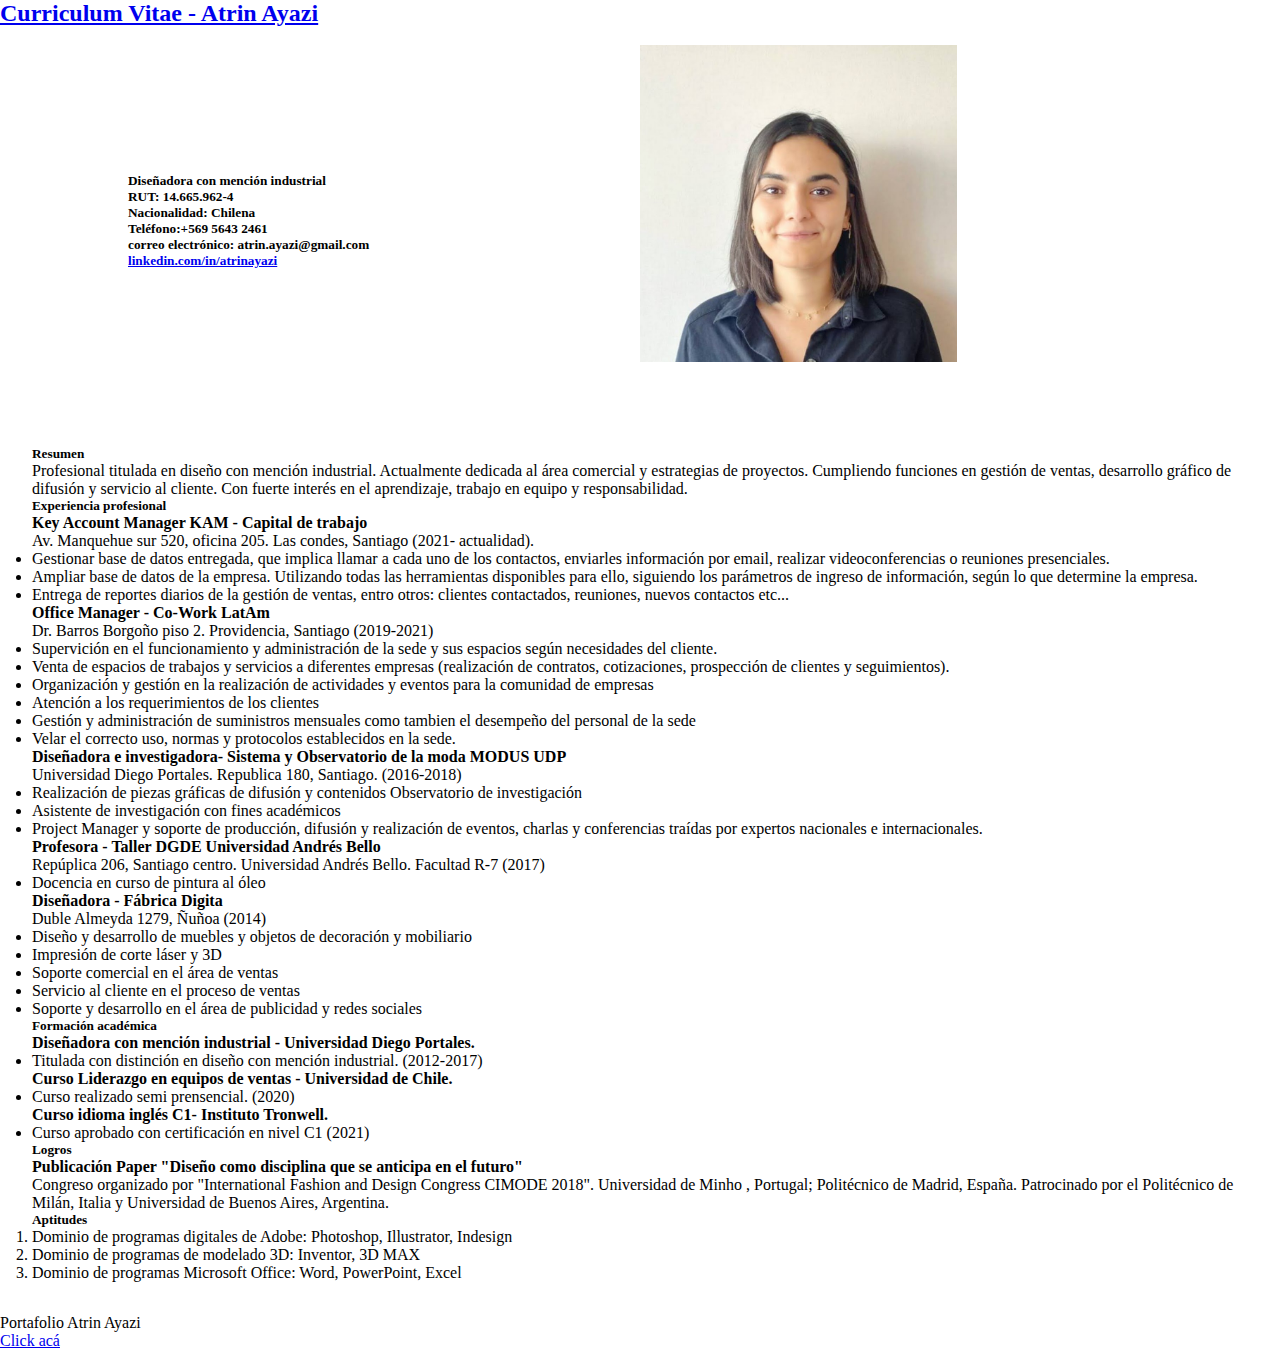
<file: index.html>
<!DOCTYPE html>
<html lang="es">
  <head>
    <meta charset="UTF-8" />
    <meta http-equiv="X-UA-Compatible" content="IE=edge" />
    <meta name="viewport" content="width=device-width, initial-scale=1.0" />
    <title>CURRICULUM VITAE ATRIN AYAZI</title>
    <link
      href="https://cdn.jsdelivr.net/npm/bootstrap@5.1.3/dist/css/bootstrap.min.css"
      rel="stylesheet"
      integrity="sha384-1BmE4kWBq78iYhFldvKuhfTAU6auU8tT94WrHftjDbrCEXSU1oBoqyl2QvZ6jIW3"
      crossorigin="anonymous"/>

    <link
      rel="shortcut icon"
      type="image/png"
      href="assets/img/favicon-16x16.png"/>

    <link rel="stylesheet" href="assets/style1.css">


  </head>
  <body>
    <!--CURRICULUM VITAE ATRIN AYAZI-->

    <nav class="navbar navbar-expand-lg navbar-dark bg-dark">
      <div class="container-fluid">
        <a class="navbar-brand light" href="#"> <h2> Curriculum Vitae - Atrin Ayazi</h2></a>
        <button class="navbar-toggler" type="button" data-bs-toggle="collapse" data-bs-target="#navbarNav" aria-controls="navbarNav" aria-expanded="false" aria-label="Toggle navigation">
        </button>
        <div class="collapse navbar-collapse" id="navbarNav">
          <ul class="navbar-nav"></ul>
        </div>
      </div>
    </nav>

    <div class="text1">
      <section class="desc-section">
        <div>
          <div class="text">
            <h5>
                <p>Diseñadora con mención industrial</p>
                <p>RUT: 14.665.962-4</p>
                <p>Nacionalidad: Chilena</p>
                <p>Teléfono:+569 5643 2461</p>
                <p>correo electrónico: atrin.ayazi@gmail.com</p>
                <a href="https://cl.linkedin.com/in/atrinayazi"
                  >linkedin.com/in/atrinayazi</a>
            </h5>
  
          </div>
          <img
            class="desc-img1"
            src="assets/img/fotito.jpg" alt="fotocv"/>
        </div>
      </section>
  
      <!--COMENTARIO ALVARO TORRES, PRUEBA DE CONCEPTO COLABORATIVO-->
  
      <h5><p><strong>Resumen</strong></p></h5>
      <p>
        Profesional titulada en diseño con mención industrial. Actualmente
        dedicada al área comercial y estrategias de proyectos. Cumpliendo
        funciones en gestión de ventas, desarrollo gráfico de difusión y servicio
        al cliente. Con fuerte interés en el aprendizaje, trabajo en equipo y
        responsabilidad.
      </p>
  
      <h5><strong>Experiencia profesional</strong></h5>
      <p><strong>Key Account Manager KAM - Capital de trabajo</strong></p>
      <p>
        Av. Manquehue sur 520, oficina 205. Las condes, Santiago (2021-
        actualidad).
      </p>
      <ul>
        <li>
          Gestionar base de datos entregada, que implica llamar a cada uno de los
          contactos, enviarles información por email, realizar videoconferencias o
          reuniones presenciales.
        </li>
        <li>
          Ampliar base de datos de la empresa. Utilizando todas las herramientas
          disponibles para ello, siguiendo los parámetros de ingreso de
          información, según lo que determine la empresa.
        </li>
        <li>
          Entrega de reportes diarios de la gestión de ventas, entro otros:
          clientes contactados, reuniones, nuevos contactos etc...
        </li>
      </ul>
  
      <p><strong>Office Manager - Co-Work LatAm</strong></p>
      <p>Dr. Barros Borgoño piso 2. Providencia, Santiago (2019-2021)</p>
      <ul>
        <li>
          Supervición en el funcionamiento y administración de la sede y sus
          espacios según necesidades del cliente.
        </li>
        <li>
          Venta de espacios de trabajos y servicios a diferentes empresas
          (realización de contratos, cotizaciones, prospección de clientes y
          seguimientos).
        </li>
        <li>
          Organización y gestión en la realización de actividades y eventos para
          la comunidad de empresas
        </li>
        <li>Atención a los requerimientos de los clientes</li>
        <li>
          Gestión y administración de suministros mensuales como tambien el
          desempeño del personal de la sede
        </li>
        <li>
          Velar el correcto uso, normas y protocolos establecidos en la sede.
        </li>
      </ul>
  
      <p><strong>Diseñadora e investigadora- Sistema y Observatorio de la moda MODUS UDP</strong></p>
      <p>Universidad Diego Portales. Republica 180, Santiago. (2016-2018)</p>
      <ul>
        <li>
          Realización de piezas gráficas de difusión y contenidos Observatorio de
          investigación
        </li>
        <li>Asistente de investigación con fines académicos</li>
        <li>
          Project Manager y soporte de producción, difusión y realización de
          eventos, charlas y conferencias traídas por expertos nacionales e
          internacionales.
        </li>
      </ul>
  
      <p><strong>Profesora - Taller DGDE Universidad Andrés Bello</strong></p>
      <p>
        Repúplica 206, Santiago centro. Universidad Andrés Bello. Facultad R-7
        (2017)
      </p>
      <ul>
        <li>Docencia en curso de pintura al óleo</li>
      </ul>
  
      <p><strong>Diseñadora - Fábrica Digita</strong></p>
      <p>Duble Almeyda 1279, Ñuñoa (2014)</p>
      <ul>
        <li>
          Diseño y desarrollo de muebles y objetos de decoración y mobiliario
        </li>
        <li>Impresión de corte láser y 3D</li>
        <li>Soporte comercial en el área de ventas</li>
        <li>Servicio al cliente en el proceso de ventas</li>
        <li>Soporte y desarrollo en el área de publicidad y redes sociales</li>
      </ul>
  
      <h5><strong>Formación académica</strong></h5>
      <p><strong>Diseñadora con mención industrial - Universidad Diego Portales.</strong></p>
      <ul>
        <li>
          Titulada con distinción en diseño con mención industrial. (2012-2017)
        </li>
      </ul>
  
      <p><strong>Curso Liderazgo en equipos de ventas - Universidad de Chile.</strong></p>
      <ul>
        <li>Curso realizado semi prensencial. (2020)</li>
      </ul>
  
      <p><strong>Curso idioma inglés C1- Instituto Tronwell.</strong></p>
      <ul>
        <li>Curso aprobado con certificación en nivel C1 (2021)</li>
      </ul>
  
      <h5><strong>Logros</strong></h5>
        <p><strong>Publicación Paper "Diseño como disciplina que se anticipa en el futuro"</strong></p>
      <p>
        Congreso organizado por "International Fashion and Design Congress CIMODE
        2018". Universidad de Minho , Portugal; Politécnico de Madrid, España.
        Patrocinado por el Politécnico de Milán, Italia y Universidad de Buenos
        Aires, Argentina.
      </p>
  
      <h5><strong>Aptitudes</strong></h5>
      <ol>
        <li>
          Dominio de programas digitales de Adobe: Photoshop, Illustrator,
          Indesign
        </li>
        <li>Dominio de programas de modelado 3D: Inventor, 3D MAX</li>
        <li>Dominio de programas Microsoft Office: Word, PowerPoint, Excel</li>
      </ol>      
    </div>

    <footer class="bg-dark text-left text-light ">
      <p class="mb-0">Portafolio Atrin Ayazi</p><a href="portafolio.html"> Click acá</a>
  </footer>
    
    <script src="https://cdn.jsdelivr.net/npm/bootstrap@5.1.3/dist/js/bootstrap.bundle.min.js" integrity="sha384-ka7Sk0Gln4gmtz2MlQnikT1wXgYsOg+OMhuP+IlRH9sENBO0LRn5q+8nbTov4+1p" crossorigin="anonymous"></script>

  </body>
</html>
</file>
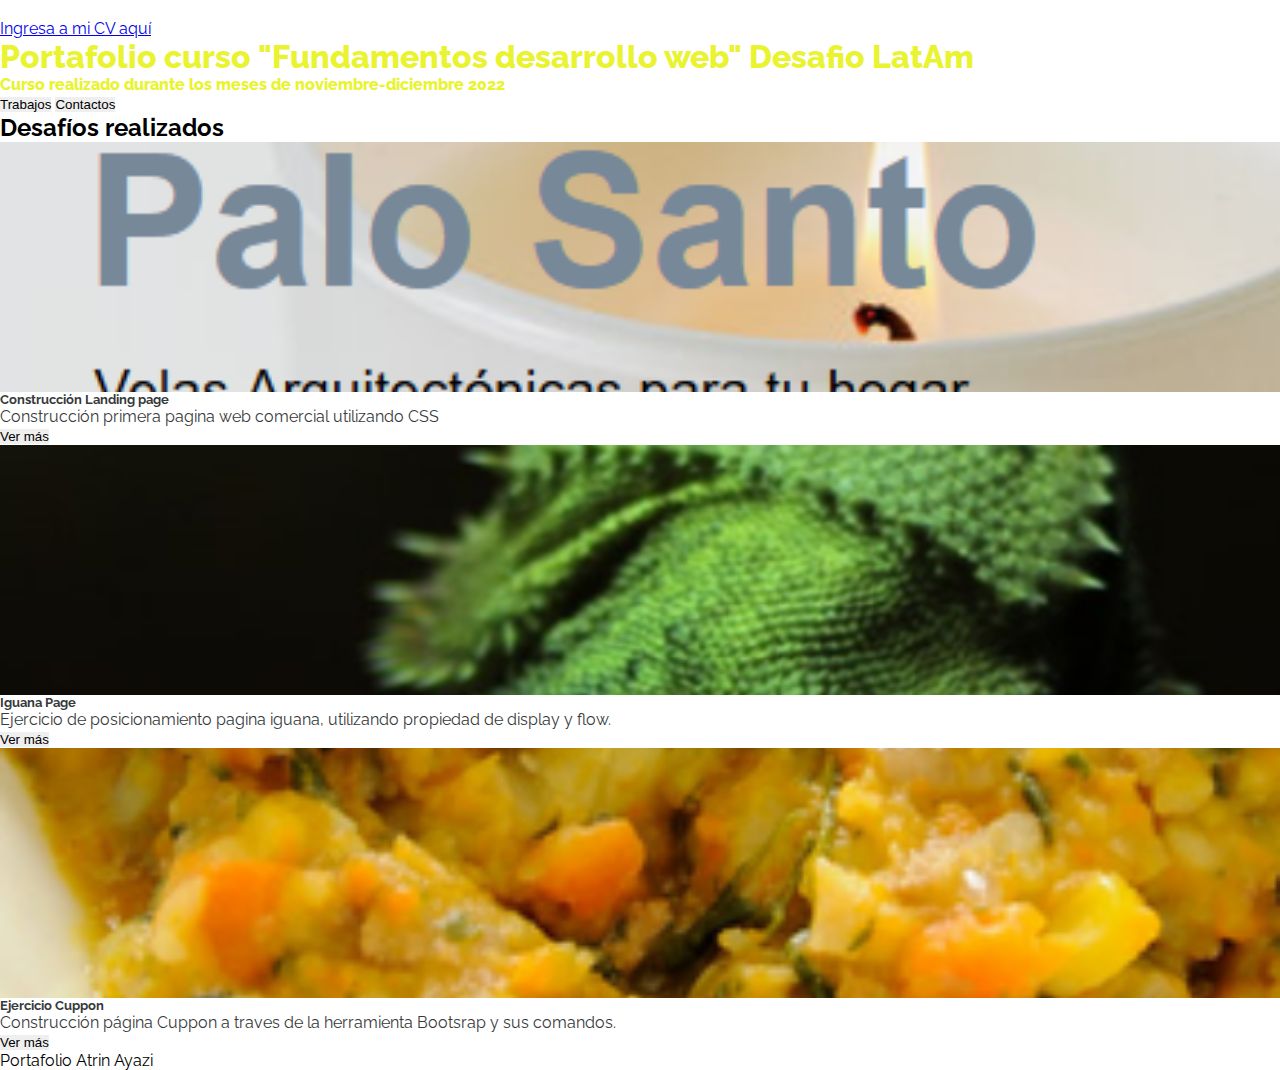
<file: portafolio.html>
<!DOCTYPE html>
<html lang="en">
  
<head>
    <meta charset="UTF-8">
    <meta http-equiv="X-UA-Compatible" content="IE=edge">
    <meta name="viewport" content="width=device-width, initial-scale=1.0">
    <link rel="preconnect" href="https://fonts.googleapis.com">
    <link rel="preconnect" href="https://fonts.gstatic.com" crossorigin>
    <link href="https://fonts.googleapis.com/css2?family=Raleway:wght@400;700&display=swap" rel="stylesheet">
    <link href="https://cdn.jsdelivr.net/npm/bootstrap@5.1.3/dist/css/bootstrap.min.css" rel="stylesheet"
        integrity="sha384-1BmE4kWBq78iYhFldvKuhfTAU6auU8tT94WrHftjDbrCEXSU1oBoqyl2QvZ6jIW3" crossorigin="anonymous">
    <title>Atrin Ayazi</title>
    <link rel="stylesheet" href="https://cdnjs.cloudflare.com/ajax/libs/font-awesome/5.9.0/css/all.min.css"
        integrity="sha512-q3eWabyZPc1XTCmF+8/LuE1ozpg5xxn7iO89yfSOd5/oKvyqLngoNGsx8jq92Y8eXJ/IRxQbEC+FGSYxtk2oiw=="
        crossorigin="anonymous" referrerpolicy="no-referrer" />
    <link rel="stylesheet" href="assets/style.css">
</head>

<body>
  <nav class="navbar navbar-expand-lg navbar-dark bg-dark fixed-top">
    <div class="container">
        <a class="navbar-brand" href=#> </a>
        <button class="navbar-toggler" type="button" data-bs-toggle="collapse"
            aria-controls="navbarSupportedContent" aria-expanded="false" aria-label="Toggle navigation">
            <span class="navbar-toggler-icon"></span>
        </button>
        <div class="collapse navbar-collapse" id="navbarSupportedContent">
            <ul class="navbar-nav ms-auto mb-2 mb-lg-0 fs-5">
                <li class="nav-item">
                    <a class="nav-link" href="DESAFIO1.HTML">Ingresa a mi CV aquí</a>
                </li>
            </ul>

        </div>
    </div>
</nav>


    <header id="Hero-Section" class="text-light text-end py-5 mt-5">
        <div class="container">
            <div class="ms-auto col-12 col-md-7 ">
                <h1 class="display-1 fw-bold my-5">
                    Portafolio curso "Fundamentos desarrollo web" Desafio LatAm
                </h1>
                <p class="my-5">
                    Curso realizado durante los meses de noviembre-diciembre 2022
                </p>
                <div class="mb-5 pb-5">
                    <button type="button" class="btn btn-dark">Trabajos</button>
                    <button type="button" class="btn btn-dark">Contactos</button>
                </div>
            </div>
        </div>
    </header>

    <section id="Mis-trabajos" class="my- p-5 bg-info">

        <h2 class="display-4 fw-bold text-left text-light mb-3">Desafíos realizados</h2>

        <div class="row">
            <div class="col-12 col-sm-4 py-2">
                <div class="card">
                    <div class="image-top" style="background-image: url(assets/img/desafio1.PNG)"></div>
                    <div class="card-body">
                        <h5 class="card-title fw-bold"> Construcción Landing page
                        </h5>
                        <p class="card-text">
                            Construcción primera pagina web comercial utilizando CSS
                        </p>
                        <button type="button" class="btn btn-dark">Ver más</button>
                    </div>
                </div>
            </div>
            <div class="col-12 col-sm-4 py-2">
                <div class="card">
                    <div class="image-top" style="background-image: url(assets/img/desafio\ 2.PNG)"></div>
                    <div class="card-body">
                        <h5 class="card-title fw-bold">Iguana Page</h5>
                        <p class="card-text">
                           Ejercicio de posicionamiento pagina iguana, utilizando propiedad de display y flow.
                        </p>
                        <button type="button" class="btn btn-dark">Ver más</button>
                    </div>
                </div>
            </div>
            <div class="col-12 col-sm-4 py-2">
                <div class="card">
                    <div class="image-top" style="background-image: url(assets/img/desafio3.PNG)"></div>
                    <div class="card-body">
                        <h5 class="card-title fw-bold">Ejercicio Cuppon
                        </h5>
                        <p class="card-text">
                          Construcción página Cuppon a traves de la herramienta Bootsrap y sus comandos.
                          
                        </p>                        
                        <button type="button" class="btn btn-dark">Ver más</button>
                    </div>
                </div>
            </div>
        </div>

    </section>



    <footer class="bg-dark text-center text-light p-4">
        <p class="mb-0">Portafolio Atrin Ayazi</p>
    </footer>


    <script src="https://cdn.jsdelivr.net/npm/bootstrap@5.1.3/dist/js/bootstrap.bundle.min.js"
        integrity="sha384-ka7Sk0Gln4gmtz2MlQnikT1wXgYsOg+OMhuP+IlRH9sENBO0LRn5q+8nbTov4+1p"
        crossorigin="anonymous"></script>
</body>

</html>
</file>
<file: assets/style1.css>
*{
    padding: 0;
    margin: 0;
    border: 0;
  }

  /* Hero Section */

  .desc-section{
    vertical-align: middle;
    margin: 2rem;
    font-weight: 200;
    padding: 3rem;
    border: 6rem;
    }

.text{
    display: inline-block;
    display:flow-root;
    width: 40%;
    padding: 1rem;
}
.text p{
    margin-bottom: 0rem;
}

.desc-img1{
    display: inline-block;
    width: 30%;
    margin-left: 50%;
    padding: -50%;
    margin-top: -15rem;    
}

.text1{
    border: 1rem;
    padding: 1rem;
    margin: 1rem;
}
</file>
<file: assets/style.css>
*{
  padding: 0;
  margin: 0;
  border: 0;
}

body {
  font-family: "Raleway", sans-serif;
}

/* Hero Section */

#Hero-Section {
  background-image: url(https://miro.medium.com/max/1400/1*sy-_wBQiF3cnrQB9kHfL_g.jpeg);
  background-repeat: no-repeat;
  background-size: cover;
  background-position: left;

}

.navbar-collapse {
  color: #e9f32f
  }


.ms-auto {
color: #e9f32f
}
.my-5 {

  font-weight: 800;
  color: #e9f32f
}

.display-3 {

  color: #373a3c;
}

.my-4{

  color: #373a3c;
}

.row{

  color: #373a3c;
}



/* Mis trabajos */

#Mis-trabajos .image-top {
  height: 250px;
  background-repeat: no-repeat;
  background-size: cover;
  background-position: center;
}


/* Contacto */

#Contacto form label {
  font-weight: 700;
  color: #373a3c;
}

@media (max-width: 768px) {
  #Contacto form label {
    font-weight: 400;
  }

  .navbar-brand{
    width: 100px;
  }

}
</file>
